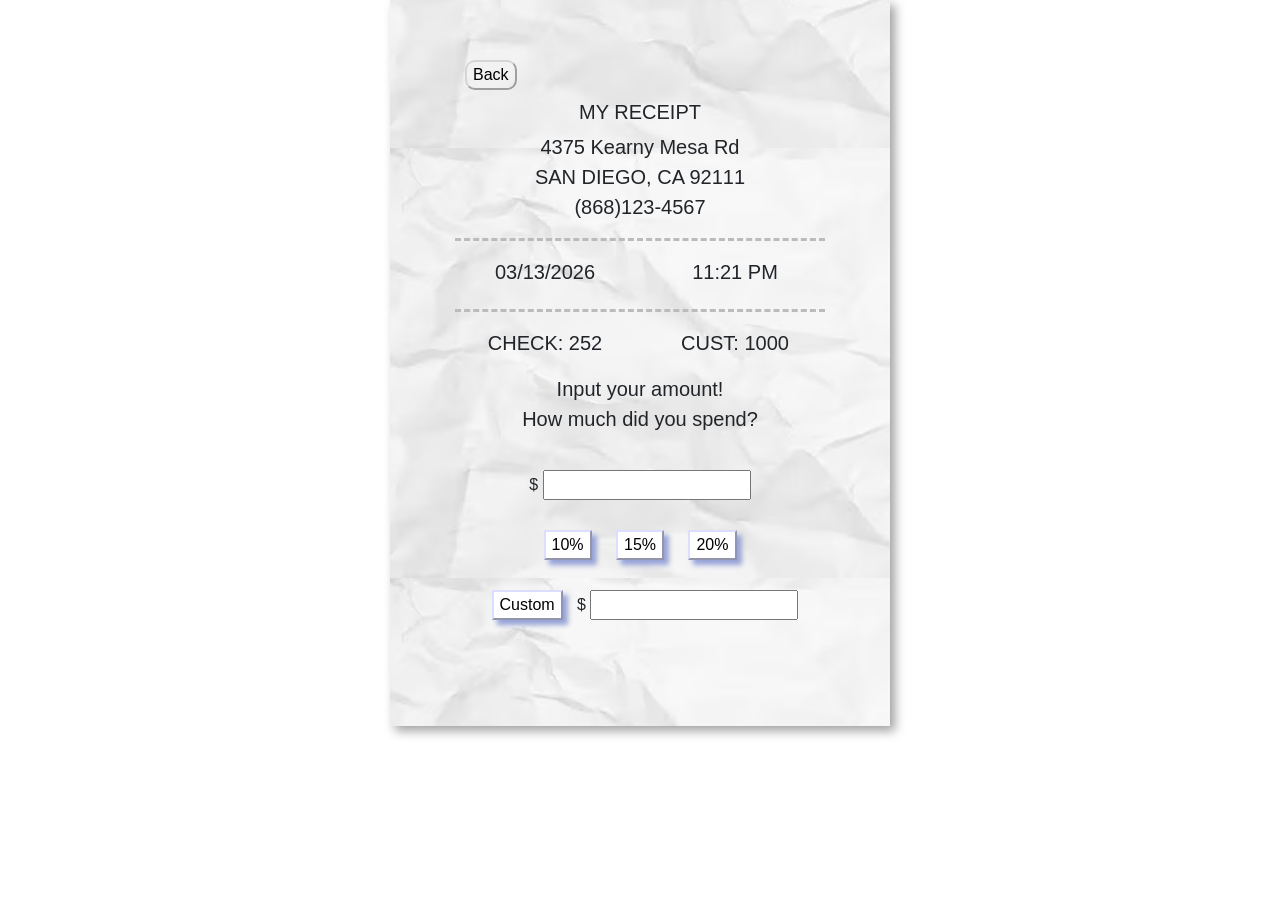
<file: all_projects/tipcalculating.html>
<!DOCTYPE html>
<html lang="en">
    <head>
        <title>Where's my Tip?</title>

        <!-- bootstrapping -->
        <link rel="stylesheet" href="https://stackpath.bootstrapcdn.com/bootstrap/4.3.1/css/bootstrap.min.css" integrity="sha384-ggOyR0iXCbMQv3Xipma34MD+dH/1fQ784/j6cY/iJTQUOhcWr7x9JvoRxT2MZw1T" crossorigin="anonymous">

        <link href="style.css" rel="stylesheet">
    </head>
    <body>
        <div class="reciept-container">
            <div class="container">
                <a href='../index.html'><button id="back">Back</button></a>
                <div class="information_grid">
                    <div class="row">
                        <div class="col-md-12">
                            <h1>MY RECEIPT</h1>
                            <div class="information_2">
                                <p>4375 Kearny Mesa Rd<br>SAN DIEGO, CA 92111<br>(868)123-4567</p>
                                <hr class="dashed">
                                <div class="in-between">
                                    <div class="row">
                                        <div class="col-md-6">
                                            <p>03/13/2026</p>
                                        </div>
                                        <div class="col-md-6">
                                            <p>11:21 PM</p>
                                        </div>
                                    </div>
                                </div>
                                <hr class="dashed">
                                <div class="in-between">
                                    <div class="row">
                                        <div class="col-md-6">
                                            <p>CHECK: 252</p>
                                        </div>
                                        <div class="col-md-6">
                                            <p>CUST: 1000</p>
                                        </div>
                                    </div>
                                </div>
                            </div>
                            <div class="question">
                                <p>Input your amount!<br> How much did you spend?</p>
                            </div>
                        </div>
                    </div>
                </div>
                <div class="amount_box">
                    <div class="row">
                        <div class="col-md-12">
                            $ <input id="amount" type="number">
                        </div>
                    </div>
                </div>
                <div class="percentages">
                    <div class="row">
                        <div class="col-md-12">
                            <button class="tip-button" value="10">10%</button>
                            <button class="tip-button" value="15">15%</button>
                            <button class="tip-button" value="20">20%</button>
                        </div>
                    </div>
                </div>
                <div class="custom_box">
                    <div class="row">
                        <div class="col-md-12">
                            <button id="custom_tip">Custom</button>
                            $ <input id="custom_amount" type="number">
                        </div>
                    </div>
                </div>
                <div class="all_amount">
                    <div class="row">
                        <div class="col-md-6">
                            <p id="tip_amount"></p>
                        </div>
                        <div class="col-md-6">
                            <p id="total_amount"></p>
                        </div>
                    </div>
                </div>
            </div>
        </div>
    <script src="tip.js"></script>
    </body>
</html>
</file>
<file: all_projects/style.css>
body {
    background-color: rgb(255, 255, 255);
}


.reciept-container {
    background-image: url('crinkled_paper.png');
    background-position: center;
    width: 500px;
    margin: auto;
    padding: 50px;
    box-shadow: 5px 5px 10px rgba(0, 0, 0, 0.371);
}

h1 {
    font-size: 20px;
    text-align: center;
}

.information_grid {
    font-size: 20px;
    text-align: center;
}

.title {
    
}

.information_2 {
    font-size: 20px;
    text-align: center;
}

.amount_box {
    text-align: center;
    padding: 20px;
}

.percentages {
    text-align: center;
}

.custom_box {
    text-align: center;
    padding: 10px;
}

.all_amount {
    text-align: center;
    font-size: 20px;
    margin: 10px;
}

button {
    background-color: white;
    border-color: rgb(220, 222, 255);
    box-shadow: 5px 5px 5px rgb(151, 163, 216);
    margin: 10px;
}

hr.dashed {
  border-top: 3px dashed #bbb;
}

.in-between {
    margin: 10px;
    margin-bottom: -10px;
}

.question {
    padding: 10px;
    margin-bottom: -10px;
}

#back {
    background-color: transparent;
    border-color: rgba(201, 199, 199, 0.654);
    border-radius: 10px;
    box-shadow: none;
}

#back:hover {
    background-color: rgba(128, 128, 128, 0.353);
}

mx-auto {
    text-align: center;
}
</file>
